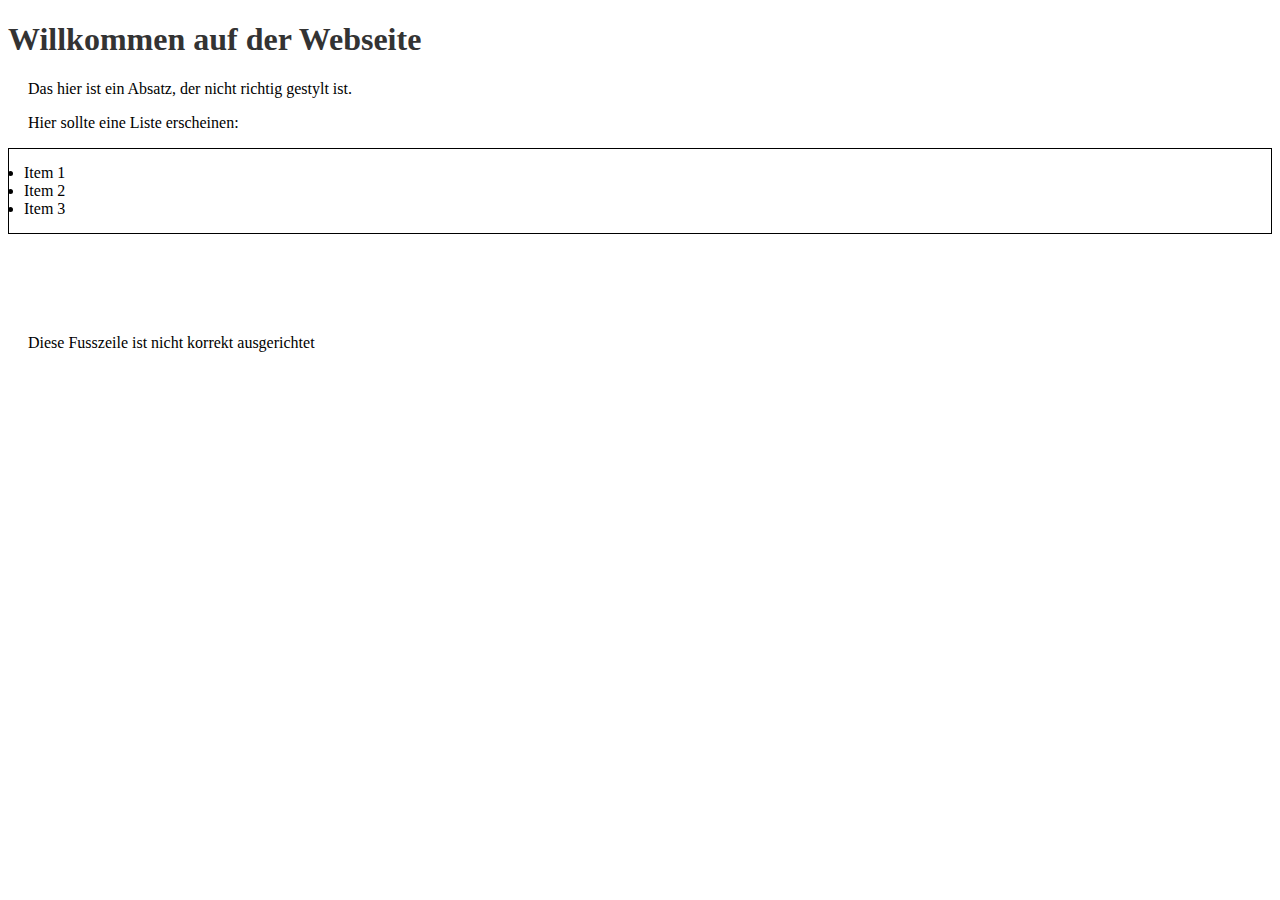
<file: index.html>
<!DOCTYPE html>
<html lang="en">
<head>
    <meta charset="UTF-8">
    <meta name="viewport" content="width=device-width, initial-scale=1.0">
    <title>Kaputte Webseite</title>
    <link rel="stylesheet" href="/styles.css">
</head>
<body>
    <h1>Willkommen auf der Webseite</h1>
    <p>Das hier ist ein Absatz, der nicht richtig gestylt ist.</p>
    
    <div>
        <p>Hier sollte eine Liste erscheinen:</p>
        <ul>
            <li>Item 1</li>
            <li>Item 2</li>
            <li>Item 3</li>
        </ul>
    </div>

    <footer>
        <p>Diese Fusszeile ist nicht korrekt ausgerichtet</p>
    </footer>
</body>
</html>
</file>
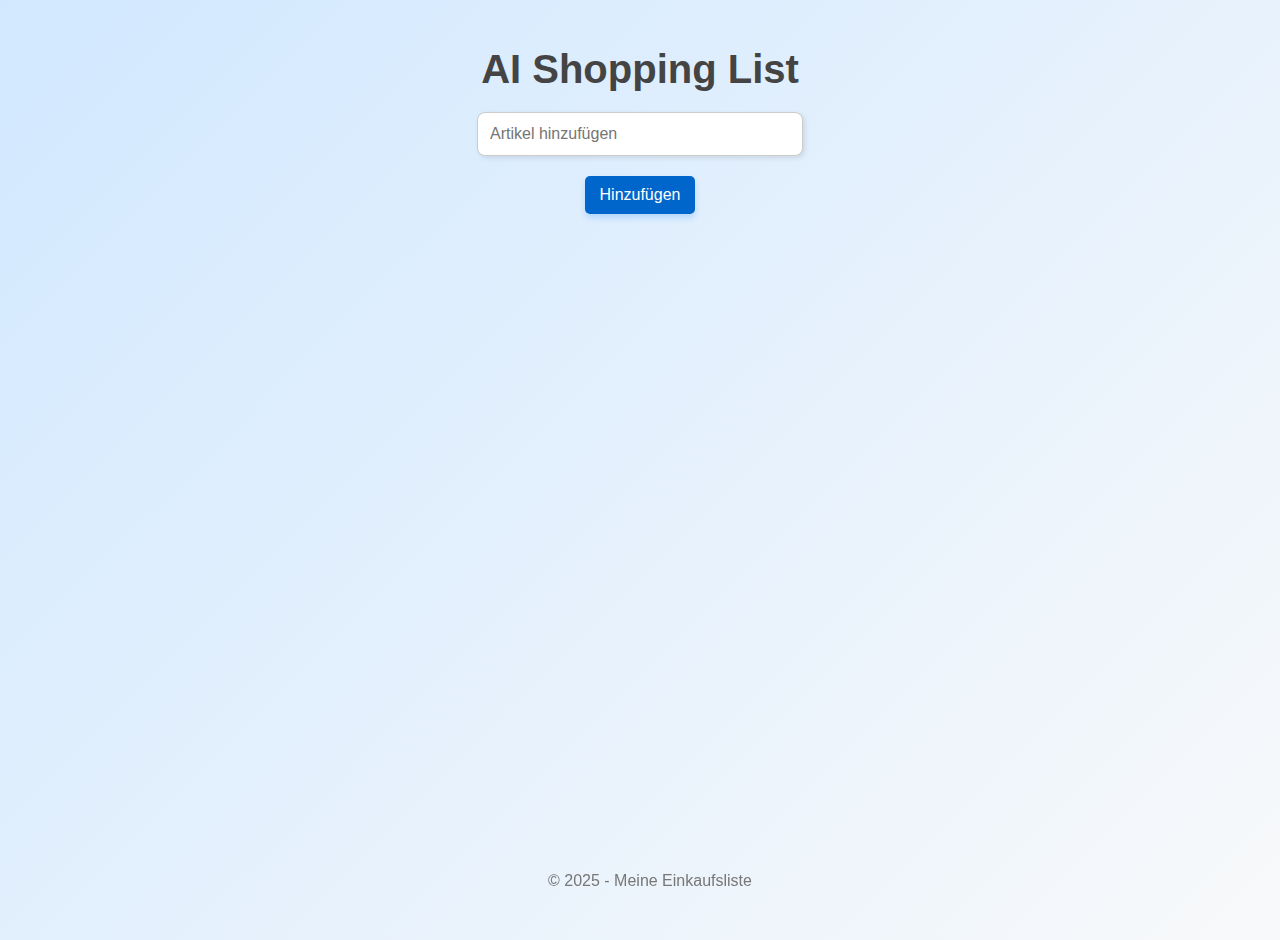
<file: Webseite/index.html>
<!DOCTYPE html>
<html lang="de">
<head>
    <meta charset="UTF-8">
    <meta name="viewport" content="width=device-width, initial-scale=1.0">
    <title>Meine Einkaufsliste</title>

    <link rel="stylesheet" href="/Webseite/styles.css">
</head>
<body>
    <h1>AI Shopping List</h1>

    <input id="itemInput" type="text" placeholder="Artikel hinzufügen">

    <button onclick="addItem()">Hinzufügen</button>

    <ul id="shoppingList"></ul>
    <div id="suggestions"></div>

    <script src="/Webseite/app.js"></script>

    <footer>© 2025 - Meine Einkaufsliste</footer>
</body>
</html>
</file>
<file: styles.css>
body {
    background-color: wrongcolor;
    font-family: sansserif;
}

h1 {
    color: #333333;
    text-align: lefttt;
}

p {
    fontsize: 16px;
    margin-left: 20px;
}

ul {
    border: 1px solid black;
    padding: 15px;
}

footer {
    text-align: centered;
    margin-top: 100px;
}
</file>
<file: Webseite/styles.css>
body {
    font-family: 'Poppins', Arial, sans-serif;
    background: linear-gradient(135deg, #d1e8ff, #f8f9fa);
    display: flex;
    flex-direction: column;
    align-items: center;
    padding: 20px;
    margin: 0;
    min-height: 100vh;
}

h1 {
    color: #444;
    font-size: 2.5rem;
    margin-bottom: 20px;
    text-align: center;
}

#itemInput {
    padding: 12px;
    font-size: 16px;
    margin-bottom: 15px;
    border: 1px solid #ccc;
    border-radius: 8px;
    width: 300px;
    box-shadow: 2px 2px 5px rgba(0, 0, 0, 0.1);
}

button {
    padding: 10px 15px;
    margin: 5px;
    font-size: 16px;
    color: #fff;
    background-color: #0066cc;
    border: none;
    border-radius: 5px;
    cursor: pointer;
    box-shadow: 0 4px 6px rgba(0, 123, 255, 0.2);
    transition: background-color 0.3s ease;
}

button:hover {
    background-color: #0056b3;
}

button:active {
    transform: scale(0.95);
    background-color: #004080;
}

ul {
    list-style-type: none;
    padding: 0;
    margin-top: 20px;
    width: 100%;
    max-width: 500px;
}

li {
    background-color: #fff;
    padding: 15px;
    margin: 10px 0;
    border-radius: 8px;
    box-shadow: 0 2px 4px rgba(0, 0, 0, 0.1);
    display: flex;
    align-items: center;
    justify-content: space-between;
}

li:hover {
    background-color: #f0f0f0;
}

li span {
    flex-grow: 1;
    padding-left: 10px;
    font-size: 16px;
}

.checked {
    text-decoration: line-through;
    color: #555;
}

li button {
    padding: 5px 10px;
    font-size: 12px;
    background-color: #a9a9a9;
    color: white;
    border: none;
    border-radius: 5px;
    cursor: pointer;
    transition: background-color 0.3s ease;
}

li button:hover {
    background-color: #de1a1a;
}

li button.checkButton:hover {
    background-color: #42a445;
}

footer {
    position: fixed;
    bottom: 0;
    left: 0;
    width: 100%;
    text-align: center;
    padding: 10px;
    background-color: transparent;
    color: #777;
}
</file>
